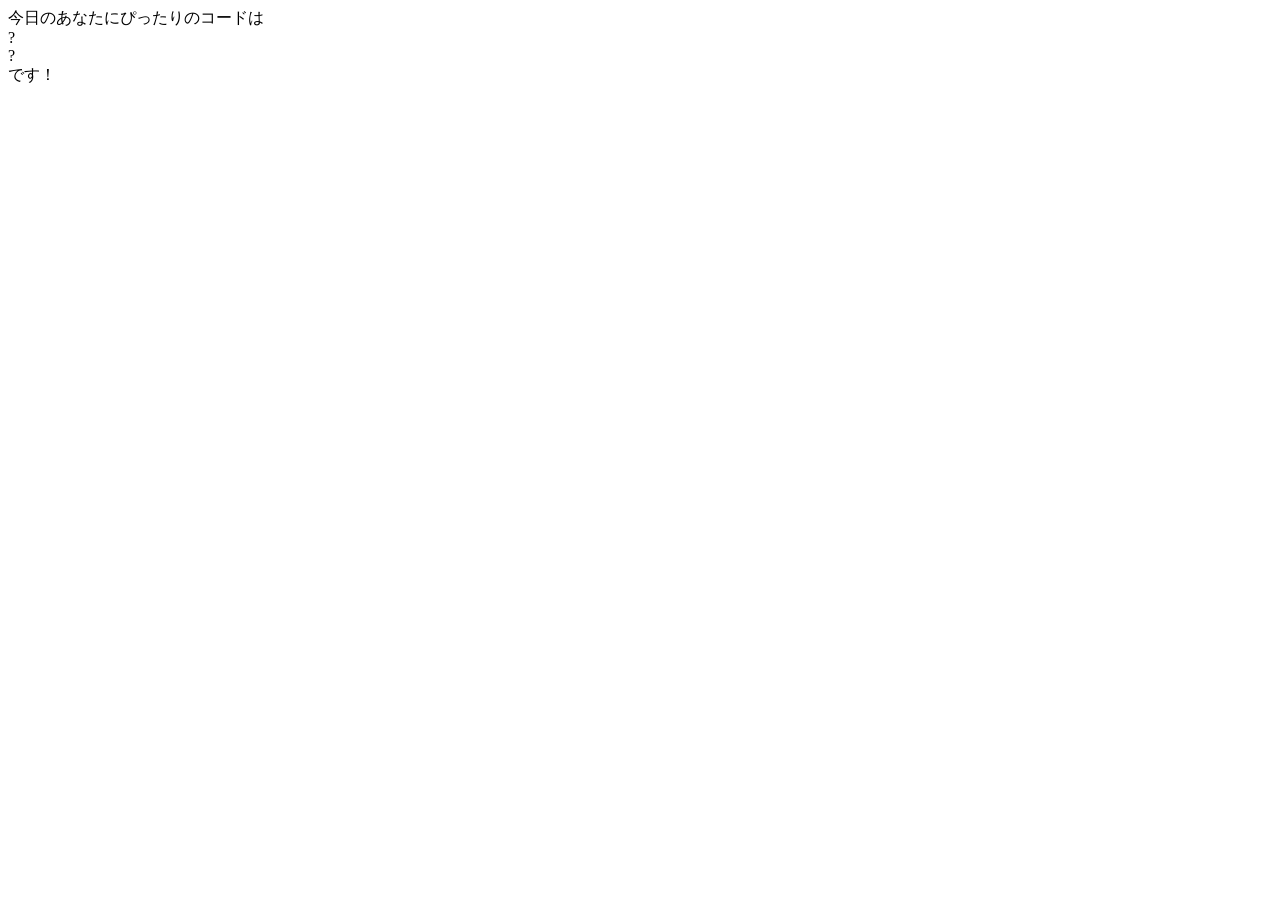
<file: index.html>
<!DOCTYPE html>
<html lang="ja">
    <head>
        <meta charset="utf-8">
        <title>コード占い</title>
        <link rel="stylesheet" href="css/styles.css">
    </head>
    <body>
        <div class="copy">今日のあなたにぴったりのコードは</div>
        <div class="parent" id="chord">
            <div id="btn">?</div>
            <div id="two">?</div>
        </div>
        <div class="copy">です！</div>
        <script src="js/main.js"></script>
    </body>
</html>
</file>
<file: css/styles.css>
div {
    padding: 0px;
    margin: 0px;
  }
  
  .container {
    border: solid 1px gray;
    display: flex;
    width: 320px;
    height: 160px;
  }
  
  .pain {
    height: 100%;
    overflow-y: scroll;
    border: 1px solid blue;
  }
  
  .left {
    width: 30%;
  }
  
  .right {
    width: 70%;
  }
</file>
